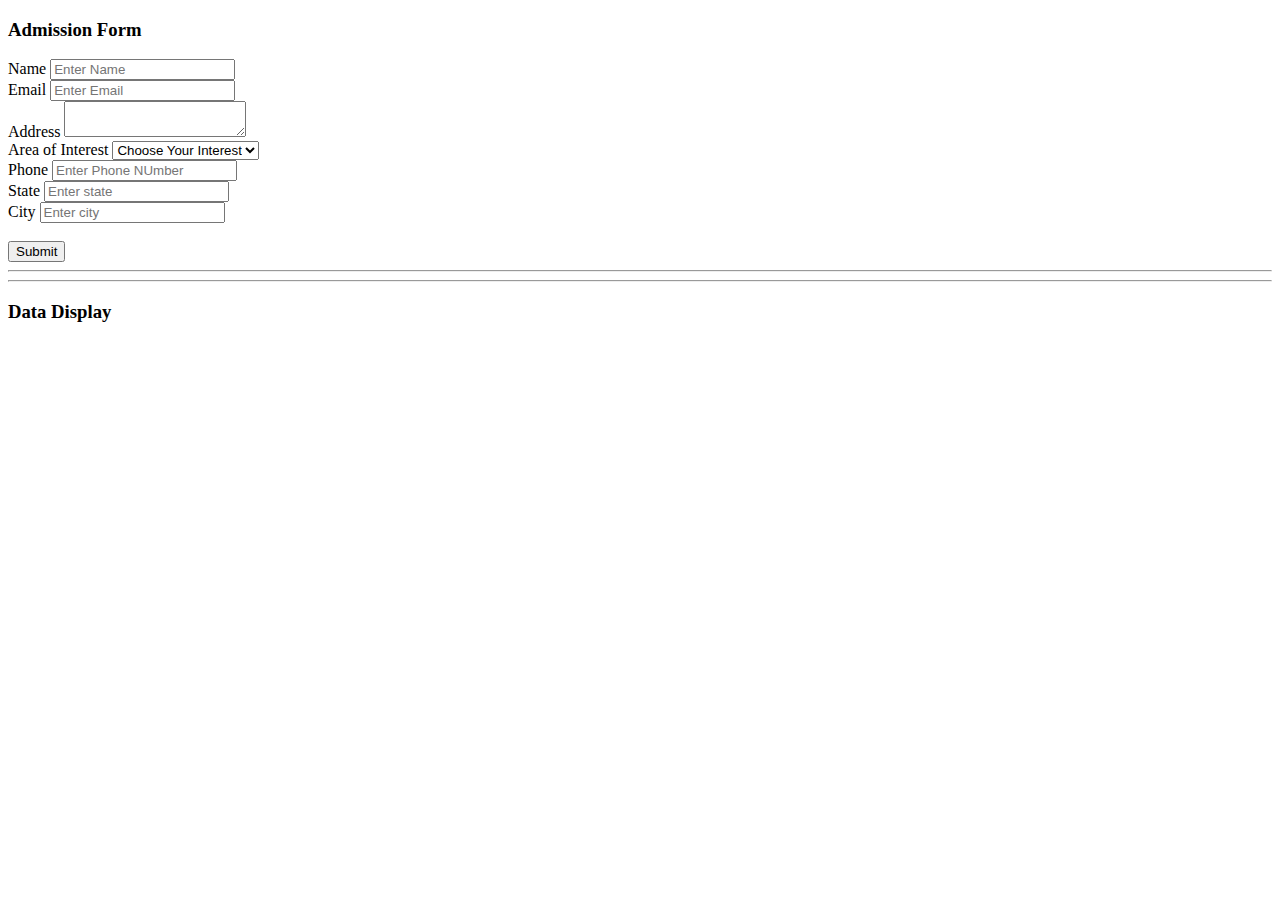
<file: EXPERIMENT 3/index.html>
<!DOCTYPE html>
<html lang="en">
<head>
    <meta charset="UTF-8">
    <meta name="viewport" content="width=device-width, initial-scale=1.0">
    <title>College Admission Form</title>
    <link href="https://cdn.jsdelivr.net/npm/bootstrap@5.0.2/dist/css/bootstrap.min.css" rel="stylesheet" integrity="sha384-EVSTQN3/azprG1Anm3QDgpJLIm9Nao0Yz1ztcQTwFspd3yD65VohhpuuCOmLASjC" crossorigin="anonymous">
</head>
<body>
    <div class="container">
        <div class="col-md-8 offset-2">
            <div class="card">
                <div class="card-header">
                    <h3 class="card-title"> Admission Form</h3>
                </div>
                <div class="card-body">
                    <div class="form-group">
                        <label for="name">Name</label>
                        <input type="text" name="name" id="name" placeholder="Enter Name" class="form-control">
                    </div>
                    <div class="form-group">
                        <label for="email">Email</label>
                        <input type="email" name="email" id="email" placeholder="Enter Email" class="form-control">
                    </div>
                    <div class="form-group">
                        <label for="address">Address</label>
                        <textarea class="form-control" id="address"></textarea>
                    </div>
                    <div class="form-group">
                        <label for="program">Area of Interest</label>
                        <select name="program" id="program" class="form-control">
                            <option selected>Choose Your Interest</option>
                            <option value="BTECH">BTECH</option>
                            <option value="MTECH">MTECH</option>
                            <option value="BCA">BCA</option>
                            <option value="MCA">MCA</option>
                            <option value="MBA">MBA</option>
                            <option value="BBA">BBA</option>
                        </select>
                        
                    </div>
                    <div class="form-group">
                        <label for="phone">Phone</label>
                        <input type="tel" name="phone" id="phone" placeholder="Enter Phone NUmber" class="form-control">
                    </div>
                    <div class="form-group">
                        <label for="state">State</label>
                        <input type="text" name="state" id="state" placeholder="Enter state" class="form-control">
                    </div>
                    <div class="form-group">
                        <label for="city">City</label>
                        <input type="city" name="city" id="city" placeholder="Enter city" class="form-control">
                    </div>
                    <br>
                    <button class="btn btn-primary" onclick="displayData()">Submit</button>
                
                <hr>
                <hr>
                <h3 class="card-title text-center">Data Display</h3>
                <table class="table table-striped table-bordered table-hover" id="dataDisplay">
                    
                </table>
                
                </div>
            </div>
        </div>
    </div>
    <script src="main.js"></script>
</body>
</html>
</file>
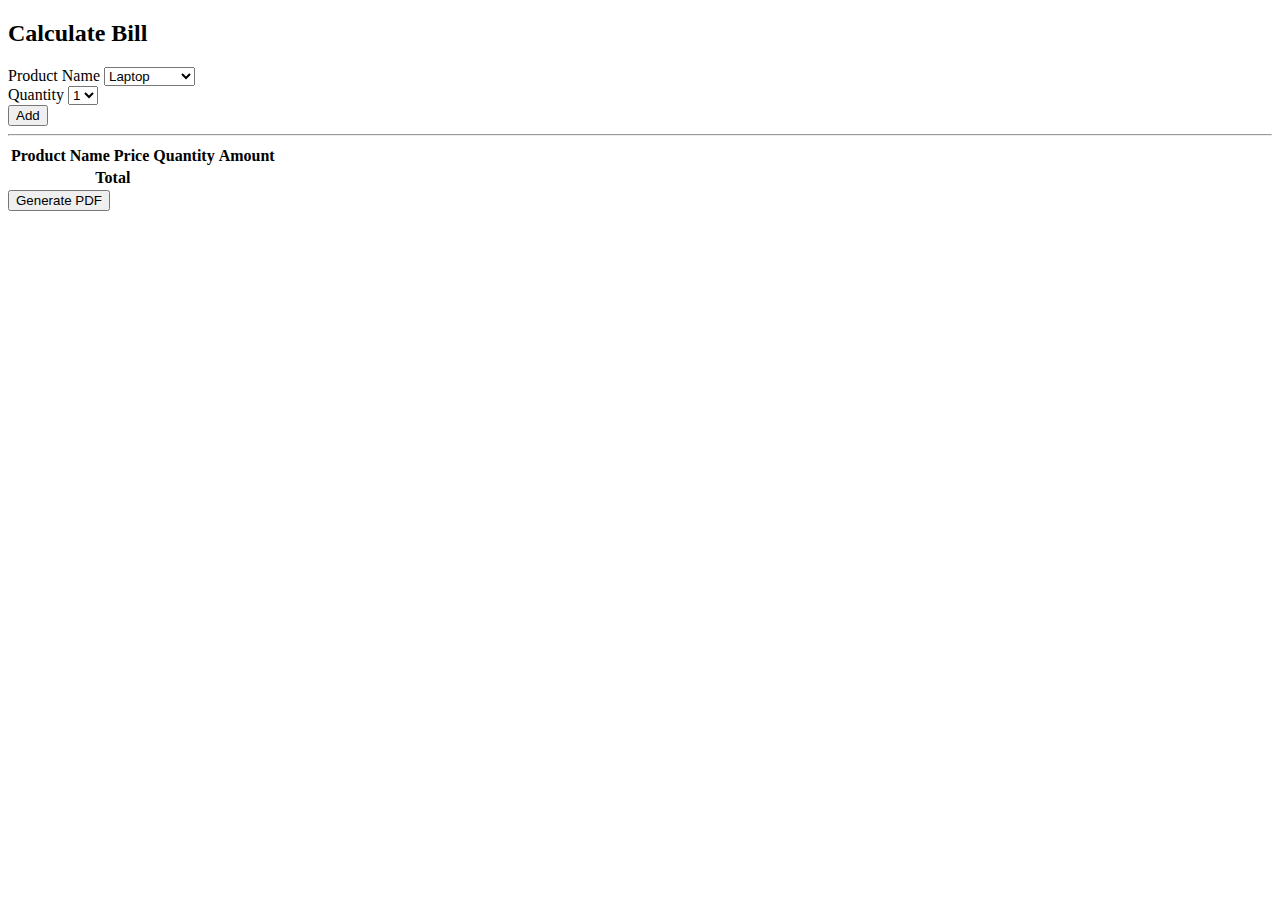
<file: EXPERIMENT 6/index.html>
<!DOCTYPE html>
<html lang="en">
<head>
    <meta charset="UTF-8">
    <meta name="viewport" content="width=device-width, initial-scale=1.0">
    <title>Calculate Bill</title>
    <!-- Bootstrap CDN link -->
    <link href="https://cdn.jsdelivr.net/npm/bootstrap@5.0.2/dist/css/bootstrap.min.css" rel="stylesheet" integrity="sha384-EVSTQN3/azprG1Anm3QDgpJLIm9Nao0Yz1ztcQTwFspd3yD65VohhpuuCOmLASjC" crossorigin="anonymous">
    <style>
        @media print {
            body{
                visibility: hidden;
            }
            #displayData {
                visibility: visible;
            }
        }
    </style>
</head>
<body>
    <div class="container">
        <div class="row">
            <div class="col-md-10 offset-1">
                <div class="card">
                    <div class="card-header">
                        <h2 class="card-title">Calculate Bill</h2>
                    </div>
                    <div class="card-body">
                        <div class="row">
                            <div class="col-md-5">
                                <label for="item">Product Name</label>
                                <select class="form-control" name="itemname" id="itemname">

                                </select>
                            </div>
                            <div class="col-md-5">
                                <label for="qty">Quantity</label>
                                <select class="form-control" name="qty" id="qty"></select>
                            </div>
                            <div class="col-md-2">
                                <button onclick="addItem()" class="btn btn-primary mt-4">Add</button>
                            </div>
                        </div>
                    </div>
                    <hr>
                    <table class="table table-bordered table-striped table-hover" id="displayData">
                        <thead>
                            <tr>
                                <th>Product Name</th>
                                <th>Price</th>
                                <th>Quantity</th>
                                <th>Amount</th>
                            </tr>
                        </thead>
                        <tbody>

                        </tbody>
                        <tfoot>
                            <tr>
                                <th colspan="3">Total</th>
                                <th id="total"></th>
                            </tr>
                        </tfoot>
                    </table>
                    <button onclick="window.print()" class="btn btn-primary">Generate PDF</button>
                </div>
            </div>
        </div>
    </div>
    <script src="main.js"></script>
</body>
</html>
</file>
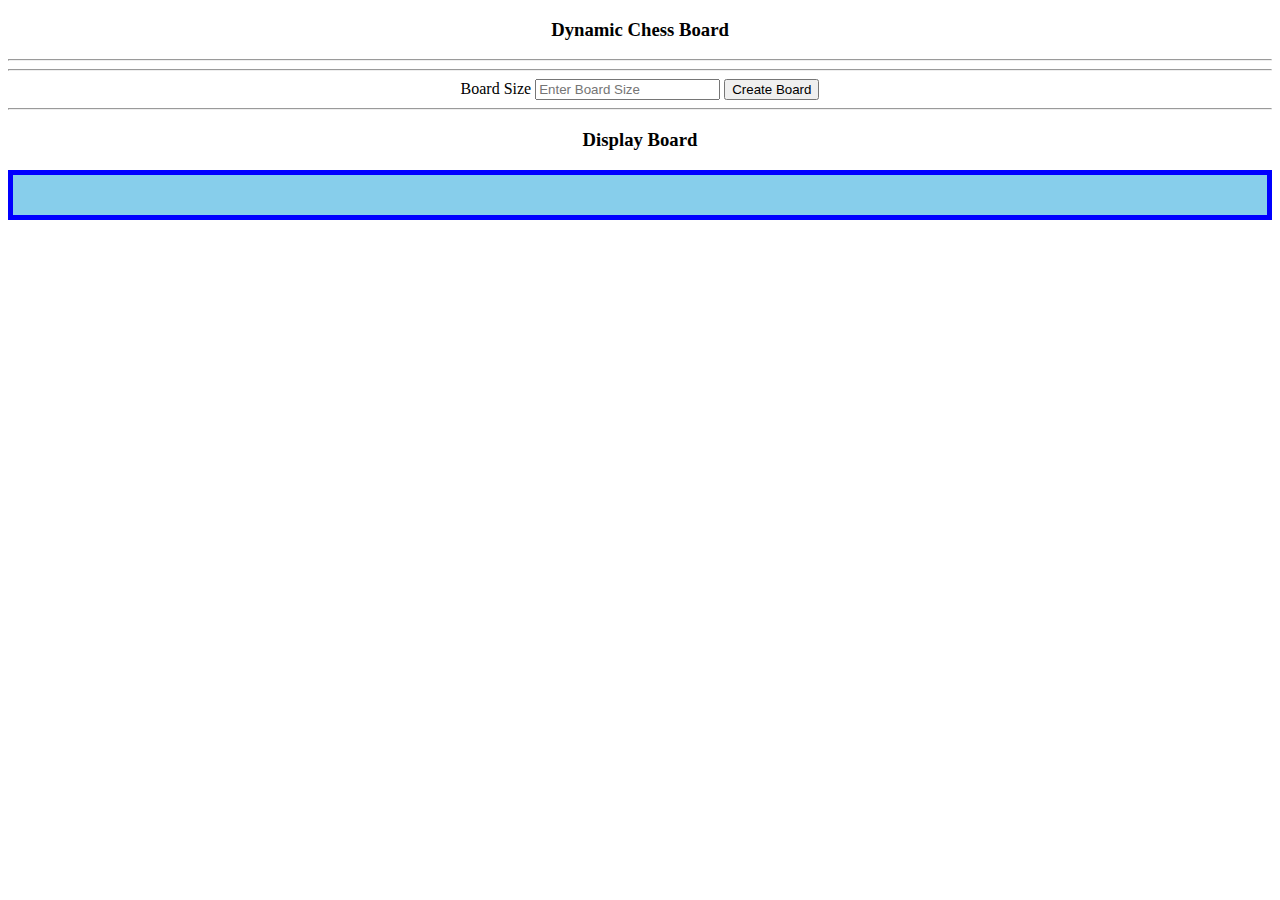
<file: EXPERIMENT 5/inedx.html>
<!DOCTYPE html>
<html lang="en">
<head>
    <meta charset="UTF-8">
    <meta name="viewport" content="width=device-width, initial-scale=1.0">
    <title>Dynamic Chess Board</title>
    <link  rel ="stylesheet" href="style.css">
</head>
<body>
    <h3 align="center">Dynamic Chess Board</h3>
    <hr>
    <hr>
    <center>
        <label for="size">Board Size</label>
        <input type="text" id="boardsize" placeholder="Enter Board Size">
        <button onclick="createBoard()">Create Board</button>
    </center>
    <hr>
    <h3 align="center">Display Board</h3>
    <div id="displayBoard">

    </div>


    <script src="main.js"></script>
    
</body>
</html>
</file>
<file: EXPERIMENT 5/style.css>
#displayBoard{

    margin: 0 auto;
    border: 5px solid blue;
    padding: 20px;
    background-color: skyblue;
}
.box{

    height: 100px;
    width: 100px;
    float: left;
    text-align: center ;
    line-height: 100px;
    font-size:40px;
}
.white{
    background-color: white;
    color:black;
}
.black{
    background-color: black;
    color: white;
}
</file>
